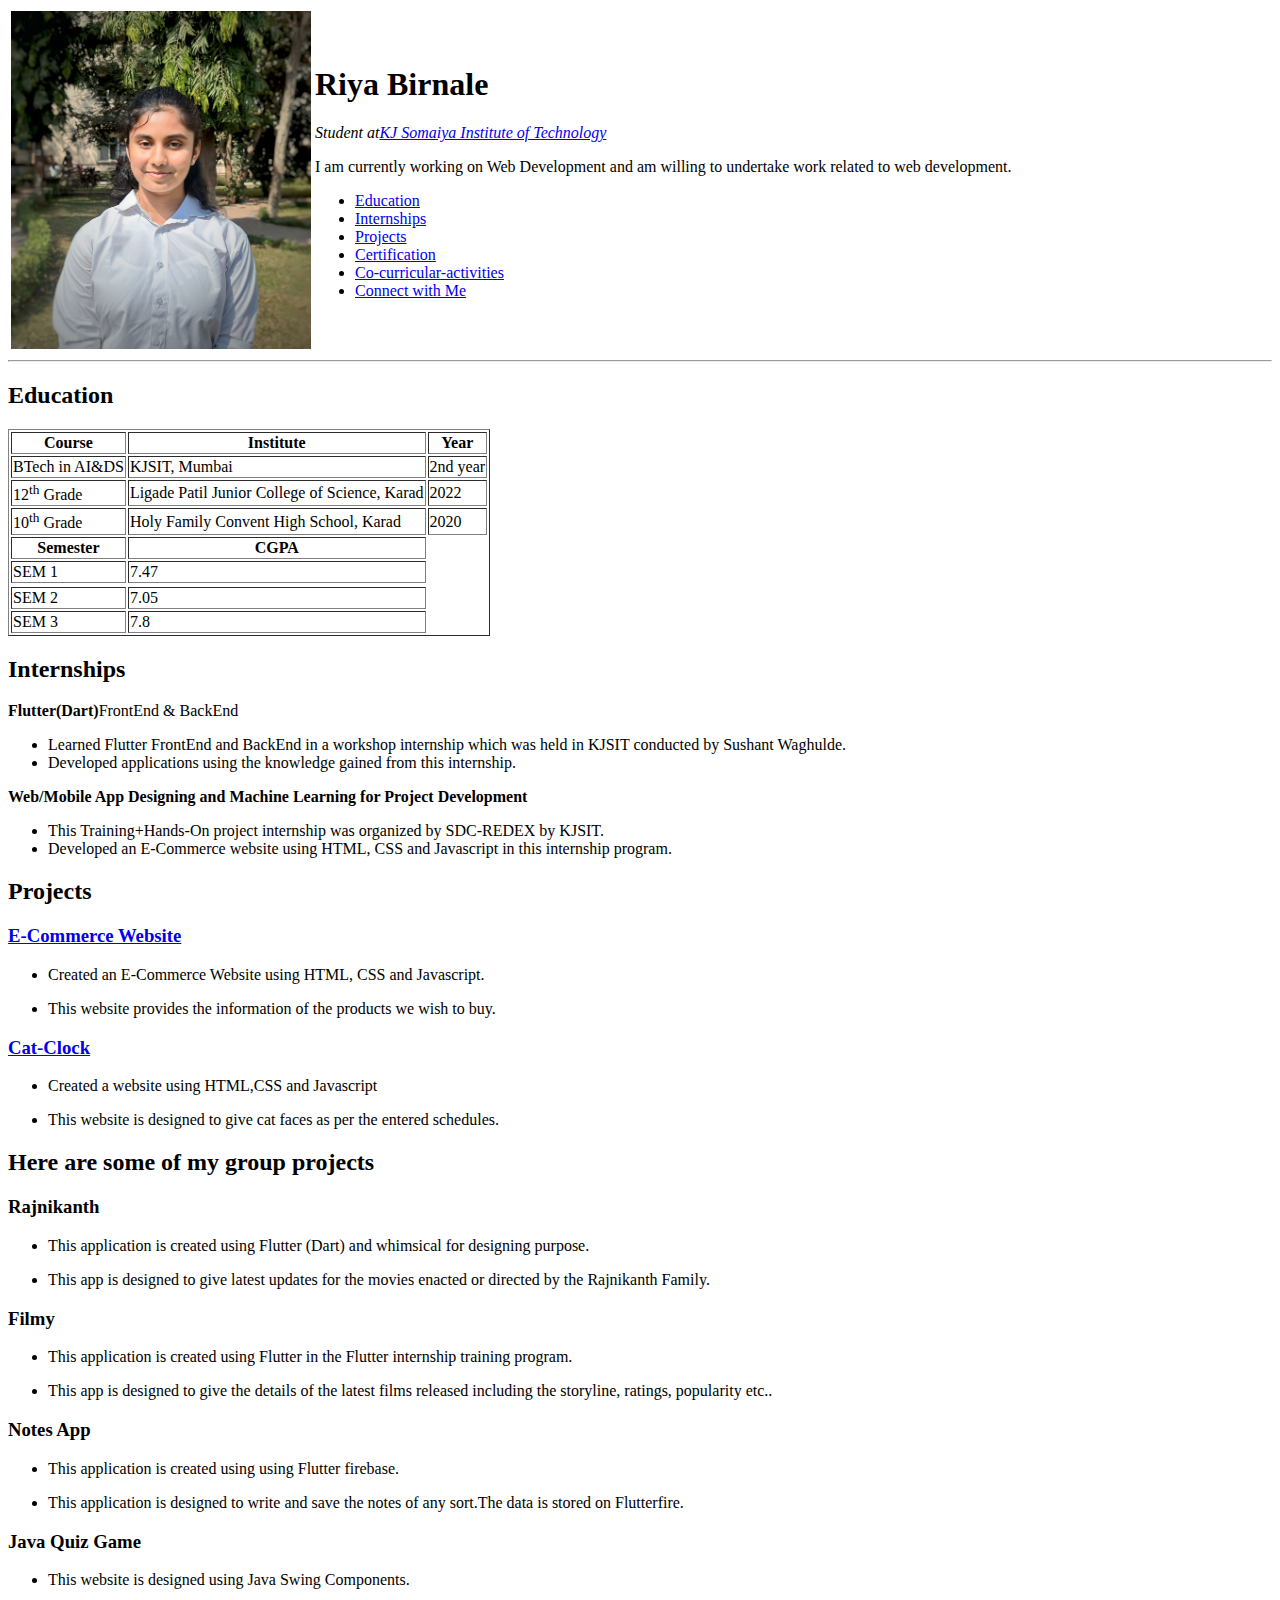
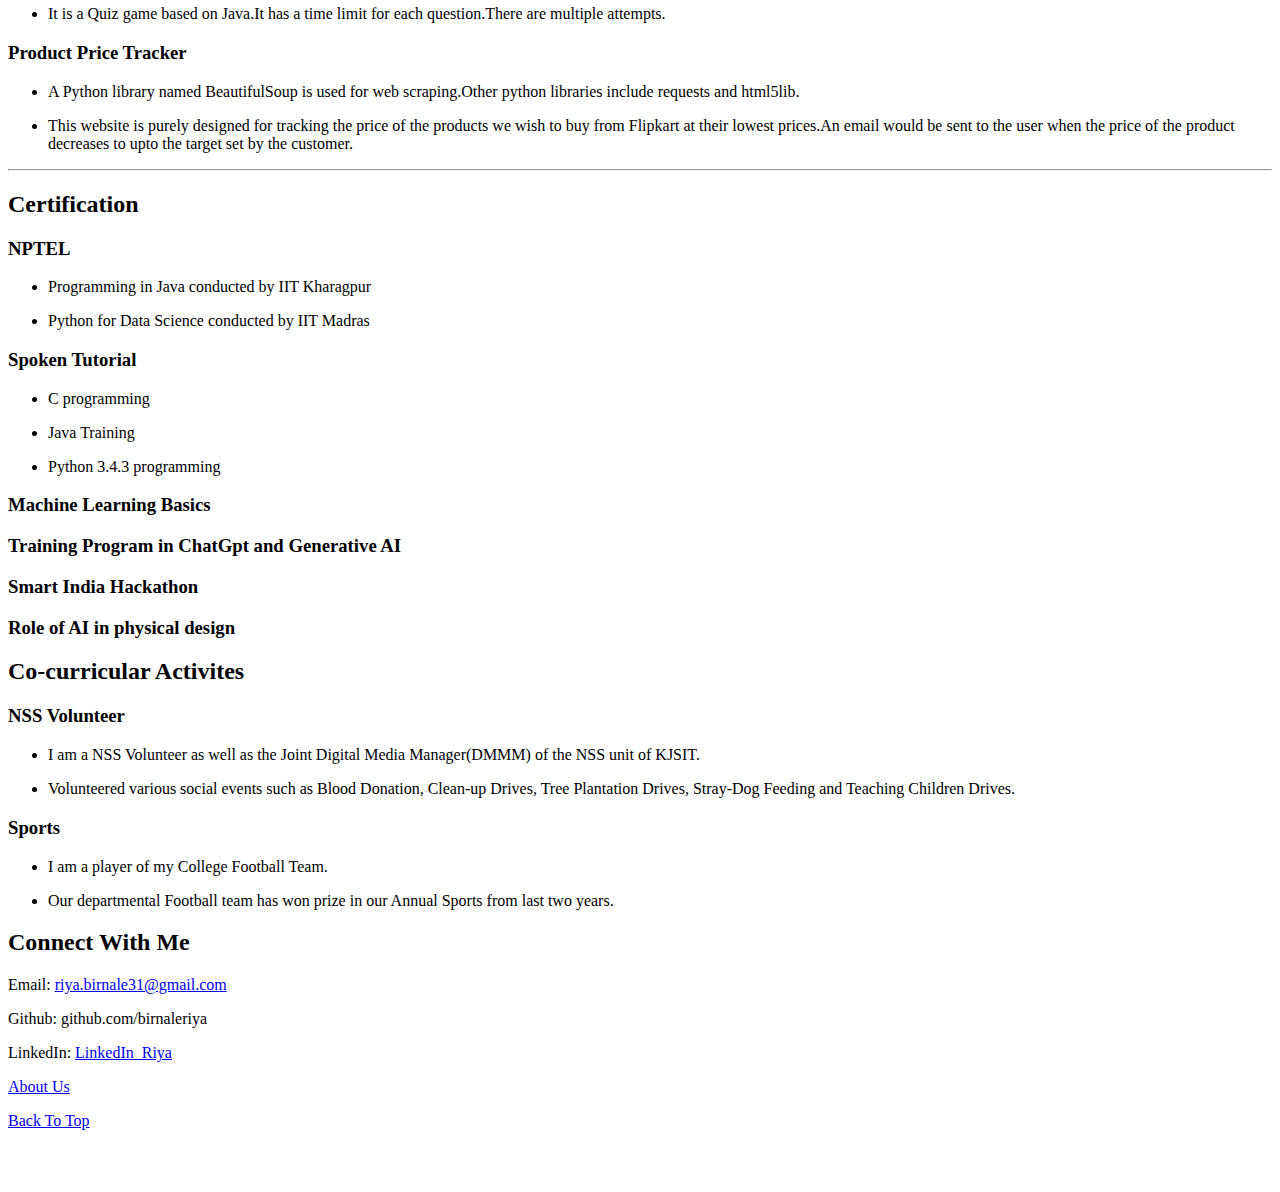
<file: index.html>
<!DOCTYPE html>
<html lang="en">

<head>
    <meta charset="UTF-8">
    <meta http-equiv="X-UA-Compatible" content="IE=edge">
    <meta name="viewport" content="width=device-width, initial-scale=1.0">
    <title>Resume</title>
</head>

<body>

    <!-- <a href="https://www.google.com">Click Me</a> -->

    <header>
        <table>
            <tr>
                <td>
                    <a href="https://www.github.com/birnaleriya">
                        <img style="float: left;" width="300" src="myphoto.jpg"
                            alt="Riya Birnale's photo">
                    </a>
                </td>
                <td>
                    <h1>Riya Birnale</h1>
                    <p><i>Student at<a target="_blank" href="kjsit.somaiya.edu">KJ Somaiya Institute of Technology</a></i></p>
                    <p>I am currently working on Web Development and am willing to undertake work related to web development.</p>
                    
                    <nav>
                        <ul>
                            <li><a href="#education">Education</a></li>
                            <li><a href="#internships">Internships</a></li>
                            <li><a href="#projects">Projects</a></li>
                            <li><a href="#certification">Certification</a></li>
                            <li><a href="#co-curricular-activities">Co-curricular-activities</a></li>
                            <li><a href="#contactme">Connect with Me</a></li>
                        </ul>
                    </nav>

                </td>
            </tr>
        </table>


        <hr>
    </header>

    <!-- Header ends -->

    <main>

        <section id="education">
            <h2>Education</h2>
            <table border="">
                <tr>
                    <th>Course</th>
                    <th>Institute</th>
                    <th>Year</th>
                </tr>
                <tr>
                    <td>BTech in AI&DS</td>
                    <td>KJSIT, Mumbai</td>
                    <td>2nd year</td>
                </tr>
                <tr>
                    <td>12<sup>th</sup> Grade</td>
                    <td>Ligade Patil Junior College of Science, Karad</td>
                    <td>2022</td>
                </tr>
                <tr>
                    <td>10<sup>th</sup> Grade</td>
                    <td>Holy Family Convent High School, Karad</td>
                    <td>2020</td>
                </tr>
                <tr>
                    <th>Semester</th>
                    <th>CGPA</th>
                </tr>
                <tr>
                    <td>SEM 1</td>
                    <td>7.47</td>
                </tr>
                <tr></tr>
                <td>SEM 2</td>
                <td>7.05</td>
            </tr>
                <tr>
                    <td>SEM 3</td>
                    <td>7.8</td>
                </tr>
            </table>
        </section>

        <section id="internships">
            <h2>Internships</h2>
            <article>
                <p><strong>Flutter(Dart)</strong>FrontEnd & BackEnd</p>
                <ul>
                    <li>Learned Flutter FrontEnd and BackEnd in a workshop internship which was held in KJSIT conducted by Sushant Waghulde.</li>
                    <li>Developed applications using the knowledge gained from this internship.</li>
                </ul>
                <p><strong>Web/Mobile App Designing and Machine Learning for Project Development</strong></p>
                <ul>
                    <li>This Training+Hands-On project internship was organized by SDC-REDEX by KJSIT.</li>
                    <li>Developed an E-Commerce website using HTML, CSS and Javascript in this internship program.</li>
                </ul>
            </article>
        </section>

        <section id="projects">
            <h2>Projects</h2>
                    <article>
                        <a href="https://github.com/e-commerce-website">
                            <h3>E-Commerce Website</h3>
                        </a>
                        <ul>
                            <li>
                                <p>Created an E-Commerce Website using HTML, CSS and Javascript.</p>
                            </li>
                            <li>
                                <p>This website provides the information of the products we wish to buy.</p>
                            </li>
                        </ul>
                        <a href="https://github.com/birnaleriya/Cat-Clock">
                            <h3>Cat-Clock</h3>
                        </a>
                        <ul>
                            <li>
                                <p>Created a website using HTML,CSS and Javascript</p>
                            </li>
                            <li>
                                <p>This website is designed to give cat faces as per the entered schedules.</p>
                            </li>
                        </ul>
                        <h2>Here are some of my group projects<h2>
                            <h3>Rajnikanth</h3>
                        <ul>
                            <li>
                                <p>This application is created using Flutter (Dart) and whimsical for designing purpose.</p>
                            </li>
                            <li>
                                <p>This app is designed to give latest updates for the movies enacted or directed by the Rajnikanth Family.</p>
                            </li>
                        </ul>
                         <h3>Filmy</h3>
                        <ul>
                            <li>
                                <p>This application is created using Flutter in the Flutter internship training program.</p>
                            </li>
                            <li>
                                <p>This app is designed to give the details of the latest films released including the storyline, ratings, popularity etc..</p>
                            </li>
                        </ul>
                            <h3>Notes App</h3>
                        <ul>
                            <li>
                                <p>This application is created using using Flutter firebase.</p>
                            </li>
                            <li>
                                <p>This application is designed to write and save the notes of any sort.The data is stored on Flutterfire.</p>
                            </li>
                        </ul>
                            <h3>Java Quiz Game</h3>
                        <ul>
                            <li>
                                <p>This website is designed using Java Swing Components.</p>
                            </li>
                            <li>
                                <p>It is a Quiz game based on Java.It has a time limit for each question.There are multiple attempts.</p>
                            </li>
                        </ul>
                            <h3>Product Price Tracker</h3>
                        <ul>
                            <li>
                                <p>A Python library named BeautifulSoup is used for web scraping.Other python libraries include requests and html5lib.</p>
                            </li>
                            <li>
                                <p>This website is purely designed for tracking the price of the products we wish to buy from Flipkart at their lowest prices.An email would be sent to the user when the price of the product decreases to upto the target set by the customer.</p>
                            </li>
                        </ul>
                    </article>
                </li>
            <hr>
                        </section>
                            <section id="certification">
                                <h2>Certification</h2>
                                <article>
                                    <h3>NPTEL</h3>
                                    <ul>
                                        <li>
                                            <p>Programming in Java conducted by IIT Kharagpur</p>
                                        </li>
                                        <li>
                                            <p>Python for Data Science conducted by IIT Madras</p>
                                        </li>
                                    </ul>
                                    <h3>Spoken Tutorial</h3>
                                    <ul>
                                        <li>
                                            <p>C programming</p>
                                        </li>
                                        <li>
                                            <p>Java Training</p>
                                        </li>
                                        <li>
                                            <p>Python 3.4.3 programming</p>
                                        </li>
                                    </ul>
                                    <h3>Machine Learning Basics</h3>
                                    <h3>Training Program in ChatGpt and Generative AI</h3>
                                    <h3>Smart India Hackathon</h3>
                                    <h3>Role of AI in physical design</h3>
                                </article>
        <section id="co-curricular-activities">
            <h2>Co-curricular Activites</h2>
                <article>
                    <h3>NSS Volunteer</h3>
                    <ul>
                        <li>
                            <p>I am a NSS Volunteer as well as the Joint Digital Media Manager(DMMM) of the NSS unit of KJSIT.</p>
                        </li>
                        <li>
                            <p>Volunteered various social events such as Blood Donation, Clean-up Drives, Tree Plantation Drives, Stray-Dog Feeding and Teaching Children Drives.</p>
                        </li>
                    </ul>
                    <h3>Sports</h3>
                    <ul>
                        <li>
                            <p>I am a player of my College Football Team.</p>
                        </li>
                        <li>
                            <p>Our departmental Football team has won prize in our Annual Sports from last two years.</p>
                        </li>
                    </ul>
                </article>
            </li>
    </main>

    <aside>

    </aside>

    <!-- Main Section Ends -->

    <footer id="contactme">
        <h2 id="contact">Connect With Me</h2>
        <p>Email: <a href="riya.birnale31@gmail.com">riya.birnale31@gmail.com</a></p>
        <p>Github: github.com/birnaleriya</p>
        <p>LinkedIn: <a href="https://www.linkedin.com/in/riya-birnale-79335125b/">LinkedIn_Riya</a></p>

        <a href="aboutus.html">
            <p>About Us</p>
        </a>


        <a href="#">Back To Top</a>

    </footer>



    <br><br><br>


</body>

</html>
</file>
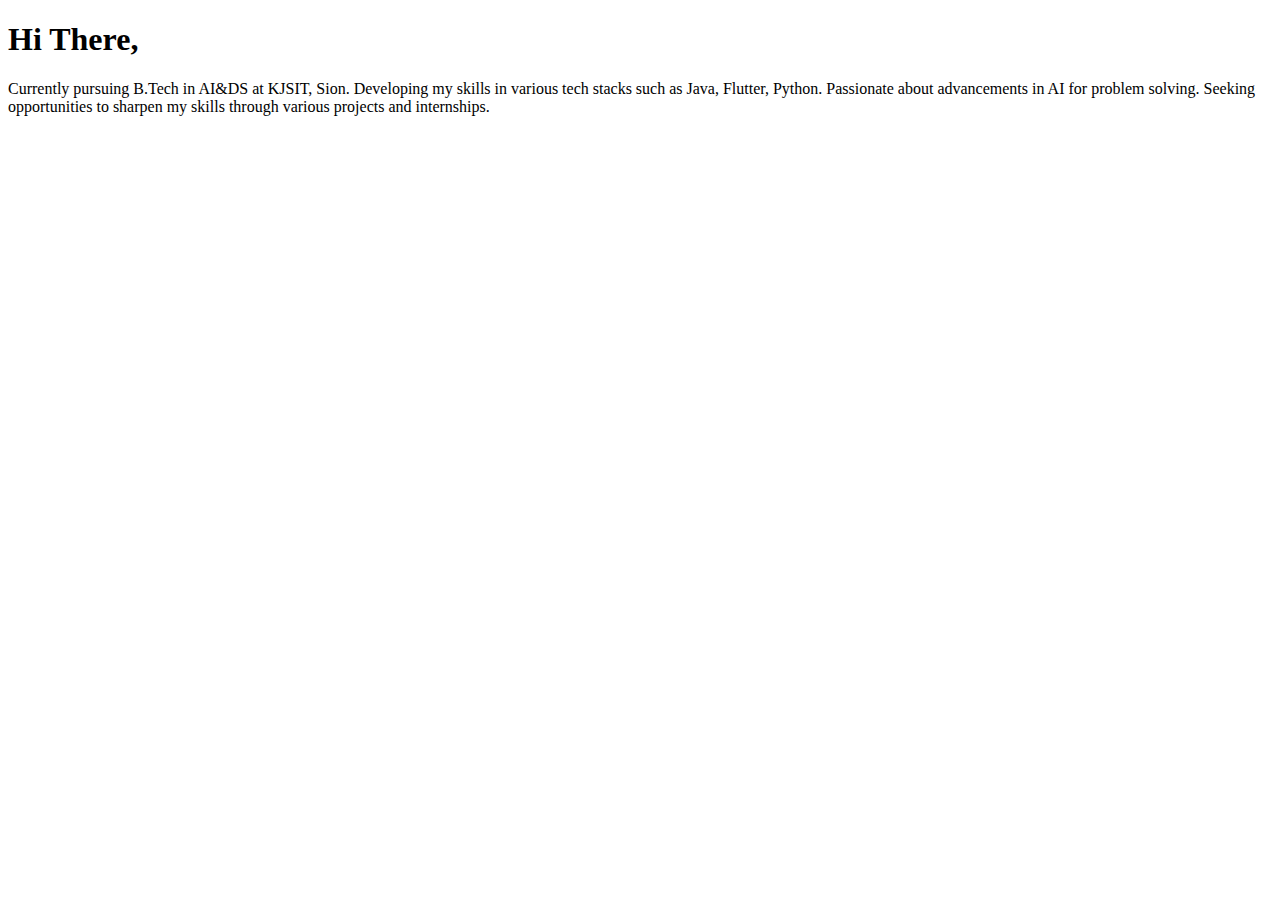
<file: aboutus.html>
<!DOCTYPE html>
<html lang="en">
<head>
    <meta charset="UTF-8">
    <meta http-equiv="X-UA-Compatible" content="IE=edge">
    <meta name="viewport" content="width=device-width, initial-scale=1.0">
    <title>About Us</title>
</head>
<body>
    <h1>Hi There,</h1>
    <p>Currently pursuing B.Tech in AI&DS at KJSIT, Sion. Developing my skills in various tech stacks such as Java, Flutter, Python. Passionate about advancements in AI for problem solving. Seeking opportunities to sharpen my skills through various projects and internships.</p>
</body>
</html>
</file>
